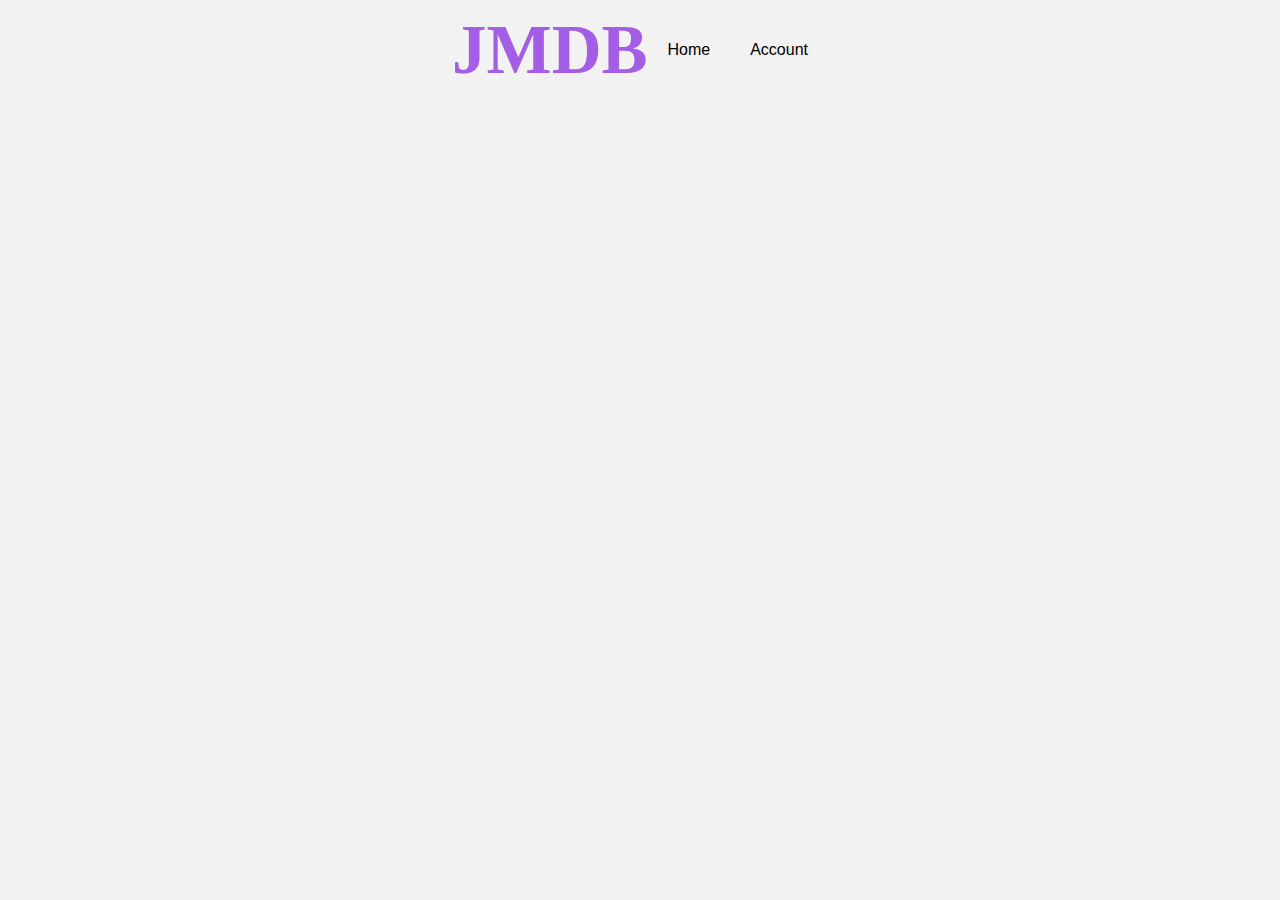
<file: site/heading.html>
<!DOCTYPE html>
<html>
<head>
    <link href="https://fonts.googleapis.com/css2?family=Rammetto+One&display=swap" rel="stylesheet">
    <link rel="stylesheet" type="text/css" href="styleHeader.css">
    <title></title>
</head>
<body>
    <div class = "header" >
        <div class = "inner_header">
            <div class = "logo_container">
                <h1>J<span>MDB</span></h1>
            </div>

            <ul class="navigation">
                <a><li>Home</li></a>
                <a><li>Account</li></a>
            </ul>
        </div>
    </div>
</body>
</html>
</file>
<file: site/styleHeader.css>
* {
    margin: 0;
    padding: 0;
    list-style: none;
    text-decoration: none;
}

body,
h1,
h2,
h3,
p {
    margin: 0;
    padding: 0;
}

body {
    font-family: Arial, sans-serif;
    background-color: #f2f2f2;
}

.header {
    width: 100%;
    height: 100px;
    display: flex;
    align-items: center;
    background-color: #f2f2f2;
}

.inner_header {
    position: absolute;
    left: 50%;
    transform: translateX(-50%);
    display: flex;
    align-items: center;
    justify-content: center;
}

.inner_header2 {
    display: flex;
    align-items: center;
    justify-content: flex-end;
}

.logo_container h1 {
    color: #a45ee5;
    text-align: center;
    font-family: 'Rammetto';
    font-size: 69px;
}

.navigation {
    display: flex;
    text-align: right;
}

.navigation a {
    display: flex;
    align-items: center;
    padding: 0px 20px;
}

.navigation a:last-child {
    padding-right: 20px;
}

.navigation li a {
    display: flex;
    align-items: center;
    color: #a45ee5;
    font-family: "Rammetto";
    font-size: 21px;
}

#logInLink {
    display: flex;
    align-items: center;
    padding: 0px 20px;
    color: #a45ee5;
    font-family: "Rammetto";
    font-size: 21px;
    text-align: right;
}

#profile-dropdown {
    border: none;
    padding: 0;
    background: none;
    cursor: pointer;
    font-family: 'Rammetto';
    font-size: 20px;
    color: #9966CC;
    margin-left: 20px;
}

.dropdown-content {
    display: none;
    position: absolute;
    background-color: #fff;
    box-shadow: 0 8px 16px rgba(0, 0, 0, 0.2);
    z-index: 1;
    border-radius: 5px;
    overflow: hidden;
}

.dropdown-content a {
    display: block;
    padding: 12px 16px;
    font-size: 16px;
    color: #a45ee5;
    transition: background-color 0.3s;
}

.dropdown-content button {
    display: block;
    padding: 12px 16px;
    font-size: 16px;
    color: #a45ee5;
    transition: background-color 0.3s;
}

.dropdown-content a:hover {
    background-color: #ddd;
}

.dropdown:hover #profile-dropdown {
    color: #7f3da5;
}

.container {
    width: 80%;
    max-width: 1000px;
    margin: 0 auto;
    padding: 20px;
    background-color: rgba(255, 255, 255, 0.7);
    box-shadow: 0 0 10px rgba(0, 0, 0, 0.1);
    border-radius: 5px;
}

.search-bar {
    display: flex;
    margin-bottom: 20px;
}

.dropdown {
    position: relative;
    display: inline-block;
}

#search-input {
    flex: 1;
    padding: 10px;
    border: 1px solid #ccc;
    border-radius: 5px;
    font-size: 16px;
    outline: none;
}

#search-button {
    padding: 10px 20px;
    background-color: #a45ee5;
    color: #fff;
    border: none;
    border-radius: 5px;
    font-size: 16px;
    cursor: pointer;
    margin: 0 5px;
}

#search-button:hover {
    background-color: #7f3da5;
}

.search-type-button {
    padding: 10px 20px;
    background-color: #a45ee5;
    color: #fff;
    border: none;
    border-radius: 5px;
    font-size: 16px;
    cursor: pointer;
    margin: 0 5px;
}

.search-type-button:hover {
    background-color: #7f3da5;
}

.dropdown-content button {
    padding: 12px 16px;
    display: block;
    width: 100%;
    text-align: left;
    cursor: pointer;
    border: none;
    background: none;
    font-size: 16px;
    color: #333;
    transition: background-color 0.3s;
}

.dropdown-content button:hover {
    background-color: #ddd;
}

.dropdown:hover .dropdown-content {
    display: block;
}

.common-dropdown-button {
    width: 100%;
}

#switch-to-actors-button,
#switch-to-movies-button {
    width: 100%;
    padding: 10px;
    margin-bottom: 5px;
    border: none;
    border-radius: 5px;
    cursor: pointer;
    font-size: 16px;
    transition: background-color 0.3s;
}

#switch-to-actors-button:hover,
#switch-to-movies-button:hover {
    background-color: #7f3da5;
}

.trend-buttons {
    display: flex;
    justify-content: space-around;
    /* Center the buttons with equal space between them */
    margin-top: 20px;
}

.trend-buttons button {
    padding: 10px 20px;
    background-color: #a45ee5;
    color: #fff;
    border: none;
    border-radius: 5px;
    font-size: 16px;
    cursor: pointer;
    transition: background-color 0.3s;
}

.trend-buttons button:hover {
    background-color: #7f3da5;
}


.page-title {
    color: #a45ee5;
    text-align: center;
    font-size: 24px;
    margin: 20px auto;
}

#movie-container {
    display: flex;
    flex-wrap: wrap;
    gap: 20px;
    background-color: rgba(255, 255, 255, 0.9);
    padding: 20px;
    border-radius: 5px;
    box-shadow: 0 0 10px rgba(0, 0, 0, 0.1);
}

.movie,
.actor {
    flex: 1;
    min-width: calc(33.33% - 20px);
    background-color: rgba(255, 255, 255, 1);
    border: 1px solid #ccc;
    border-radius: 5px;
    overflow: hidden;
    box-shadow: 0 0 5px rgba(0, 0, 0, 0.1);
}

.movie img,
.actor img {
    width: 100%;
    height: auto;
    display: block;
}

.movie .movie-info,
.actor .actor-info {
    padding: 10px;
}

.movie h3,
.actor h3 {
    font-size: 18px;
    margin-bottom: 10px;
}

.movie p,
.actor p {
    font-size: 18px;
    margin-bottom: 10px;
    font-weight: bold;
    line-height: 1.5;
}

.release-date {
    font-size: 16px;
    color: #555;
    margin-top: 5px;
}

#trend {
    text-align: center;
    color: #a45ee5;
    text-align: center;
    font-family: 'Rammetto';
    font-weight: bold;
    font-size: 50px;
    margin-bottom: 20px;
}

.no-results-message {
    text-align: center;
    font-size: 1.5rem;
    color: #555;
    margin-top: 20px;
    animation: fadeIn 1s ease-in-out;
}

@keyframes fadeIn {
    from {
        opacity: 0;
    }


    to {
        opacity: 1;
    }
}
</file>
